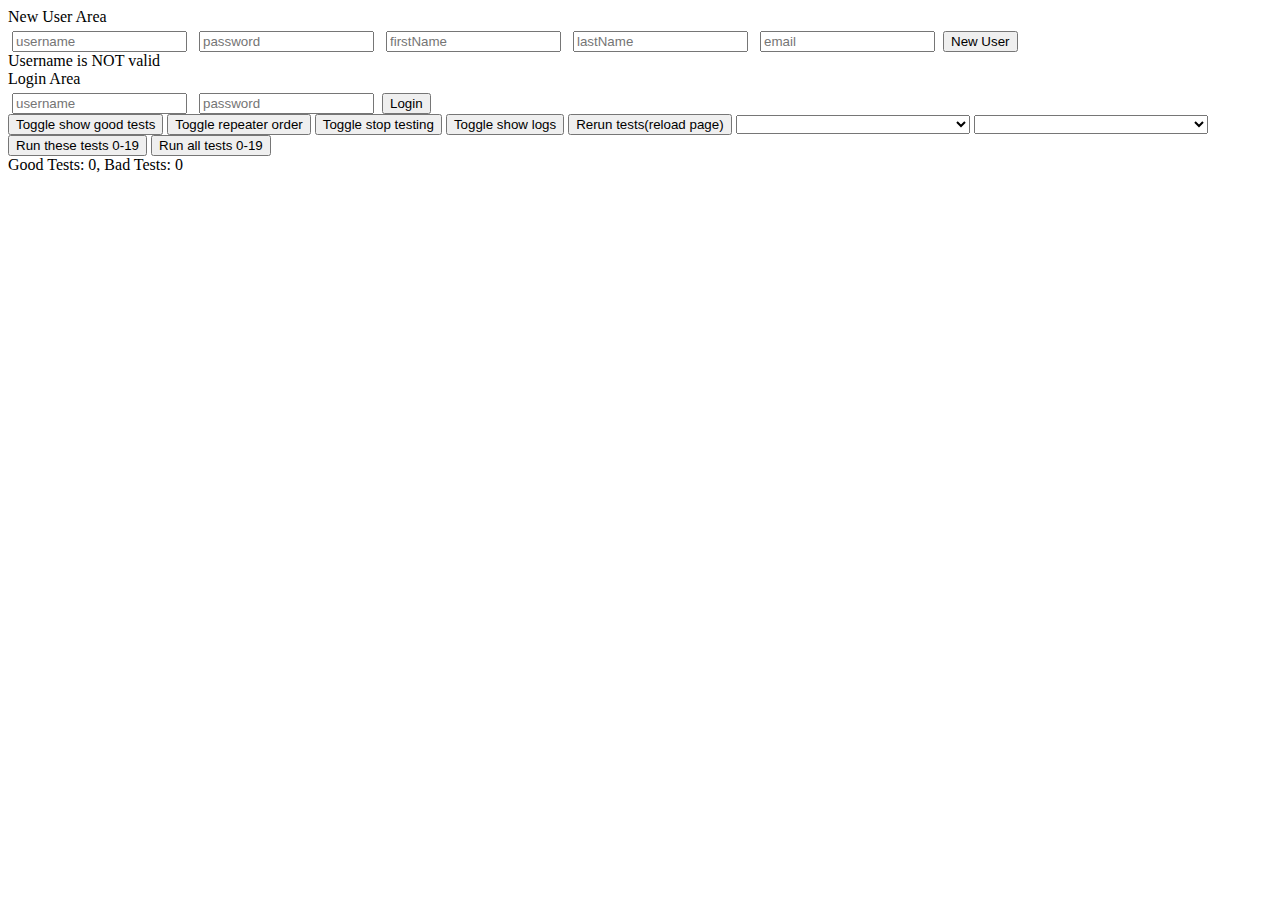
<file: index.html>
<!doctype html>
<html lang="en">
<head>
    <meta charset="utf-8">
    <style>
    [ng-cloak] {
      display: none;
    }
    </style>
    <script>
    // This is all from the angular-seed/app/index-async.html
    // include angular loader, which allows the files to load in any order
    /*
     AngularJS v1.0.7
     (c) 2010-2012 Google, Inc. http://angularjs.org
     License: MIT
    */
    (function(i){'use strict';function d(c,b,e){return c[b]||(c[b]=e())}return d(d(i,"angular",Object),"module",function(){var c={};return function(b,e,f){e&&c.hasOwnProperty(b)&&(c[b]=null);return d(c,b,function(){function a(a,b,d){return function(){c[d||"push"]([a,b,arguments]);return g}}if(!e)throw Error("No module: "+b);var c=[],d=[],h=a("$injector","invoke"),g={_invokeQueue:c,_runBlocks:d,requires:e,name:b,provider:a("$provide","provider"),factory:a("$provide","factory"),service:a("$provide","service"),
    value:a("$provide","value"),constant:a("$provide","constant","unshift"),filter:a("$filterProvider","register"),controller:a("$controllerProvider","register"),directive:a("$compileProvider","directive"),config:h,run:function(a){d.push(a);return this}};f&&h(f);return g})}})})(window);


    // include a third-party async loader library
    /*!
     * $script.js v1.3
     * https://github.com/ded/script.js
     * Copyright: @ded & @fat - Dustin Diaz, Jacob Thornton 2011
     * Follow our software http://twitter.com/dedfat
     * License: MIT
     */
    !function(a,b,c){function t(a,c){var e=b.createElement("script"),f=j;e.onload=e.onerror=e[o]=function(){e[m]&&!/^c|loade/.test(e[m])||f||(e.onload=e[o]=null,f=1,c())},e.async=1,e.src=a,d.insertBefore(e,d.firstChild)}function q(a,b){p(a,function(a){return!b(a)})}var d=b.getElementsByTagName("head")[0],e={},f={},g={},h={},i="string",j=!1,k="push",l="DOMContentLoaded",m="readyState",n="addEventListener",o="onreadystatechange",p=function(a,b){for(var c=0,d=a.length;c<d;++c)if(!b(a[c]))return j;return 1};!b[m]&&b[n]&&(b[n](l,function r(){b.removeEventListener(l,r,j),b[m]="complete"},j),b[m]="loading");var s=function(a,b,d){function o(){if(!--m){e[l]=1,j&&j();for(var a in g)p(a.split("|"),n)&&!q(g[a],n)&&(g[a]=[])}}function n(a){return a.call?a():e[a]}a=a[k]?a:[a];var i=b&&b.call,j=i?b:d,l=i?a.join(""):b,m=a.length;c(function(){q(a,function(a){h[a]?(l&&(f[l]=1),o()):(h[a]=1,l&&(f[l]=1),t(s.path?s.path+a+".js":a,o))})},0);return s};s.get=t,s.ready=function(a,b,c){a=a[k]?a:[a];var d=[];!q(a,function(a){e[a]||d[k](a)})&&p(a,function(a){return e[a]})?b():!function(a){g[a]=g[a]||[],g[a][k](b),c&&c(d)}(a.join("|"));return s};var u=a.$script;s.noConflict=function(){a.$script=u;return this},typeof module!="undefined"&&module.exports?module.exports=s:a.$script=s}(this,document,setTimeout)

    // load all of the dependencies asynchronously.
    $script([
        'lib/angular.min.js',
        'lib/jquery-1.9.1.min.js',
        'src/app.js',
        'src/mainCtrl.js',
        'src/itemMapTestCtrl.js',
        'src/loginCtrl.js',
        'src/logoutCtrl.js',
        'src/newUserCtrl.js',
        'src/testerCtrl.js'
    ], function() {
      // when all is done, execute bootstrap angular application
      angular.bootstrap(document, ['SERVERTESTER']);
    });
    </script>
    <title>Server Tester</title>
    <link href="css/index.css" rel="stylesheet">
    <link href="css/home.css" rel="stylesheet">
    <link href="css/tests.css" rel="stylesheet">
    <link href="css/newUser.css" rel="stylesheet">
    <link href="css/tester.css" rel="stylesheet">
</head>
<body>
    <div id="iContainer" ng-view></div>
</body>
</html>
</file>
<file: css/index.css>
*{
	box-sizing:border-box;
}
#iContainer{
	width:1300px;
	margin:auto auto;
}
.evenRow{
	background-color:grey;
}
.oddRow{
	background-color:brown;
}
</file>
<file: css/home.css>
.hCenterView{
	float:left;
	width: 100%;
}
.hTestRow{
	float:left;
	width: 100%;
	height:25px;
}
.hCenterView :hover{
	background-color: lightgrey;
	cursor: pointer;
}
.hTestName{
	float:left;
	background-color: inherit;
}
.hTestRoute{
	float:left;
	background-color: inherit;
}
.hEntry{
	float:left;
	margin-left: 10px;
	margin-right: 10px;
}
</file>
<file: css/tests.css>
.tCenterView{
	width: 100%;
	background-color: black;
}
input{
	width:175px;
	margin: 5px 4px 0px 4px;
}

.tTestRow{
	float:left;
	width:1290px;
	height:30px;
	margin-left: 10px;
}
.tTestRow :hover{
	background-color: darkgrey;
}
.tExpandButton{
	float:right;
	width: 72px;
}
.tSequence{
	float:left;
}
.tRowElement{

}
.tStatusIcon{
	float:left;
	width:25px;
	height:25px;
}
.tMethod{
	float:left;
}
.tPath{
	float:left;
}
.tTime{
	float:left;
}
.tExpandable{
	margin-left: 15px;
}
.tInputBody{
	float:left;
}
.tInputConfig{
	float:left;
}
.tOutput{
	float:left;
}
.tCorrect{
	background-color: green;
}
.tExpandableRow{
	width:100%;
	height:25px;
	background-color: darkgrey;
}
.tResultStatus{
	float:left;
	width:80px;
}
.tResultConfig{
	float:left;
}
.tResultHeaders{
	float:left;
}
.tInputColumn{
	float:left;
	height:25px;
}
.tOutputColumn{
	float:left;
	height:25px;
}
.tStaticChars{
	float:left;
}
.tLabel{
	float: left;
	margin: 0px 10px 0px 10px;
}
.tLeftColumn{
	float:left;
	background-color: lightblue;
	height:25px;
}
.tSequenceButton{
	float:right;
	width:72px;
}
.tSequenceNumber{
	float:left;
}
.tSequenceRow{
	float:left;
	height:30px;
	background-color: yellow;
	width: 1300px;
}
.tSequenceCompleteButton{
	float:right;
	width:118px;
}
.tSequenceNumberOfTests{
	float:left;
}
.tSequenceTitle{
	float:left;
}
.tSequenceCompleted{
	float:left;
}
.tType{
	float:left;
}
.tUpButton, .tDownButton{
	float:right;
}
.tRemoveButton{
	float:right;
	width: 75px;
}
</file>
<file: css/newUser.css>
.newUserInputRow{
	float:left;
	width:100%;
}
</file>
<file: css/tester.css>
.good{
	background-color:green;
}
.bad{
	background-color:rgb(255, 155, 155);
}
</file>
